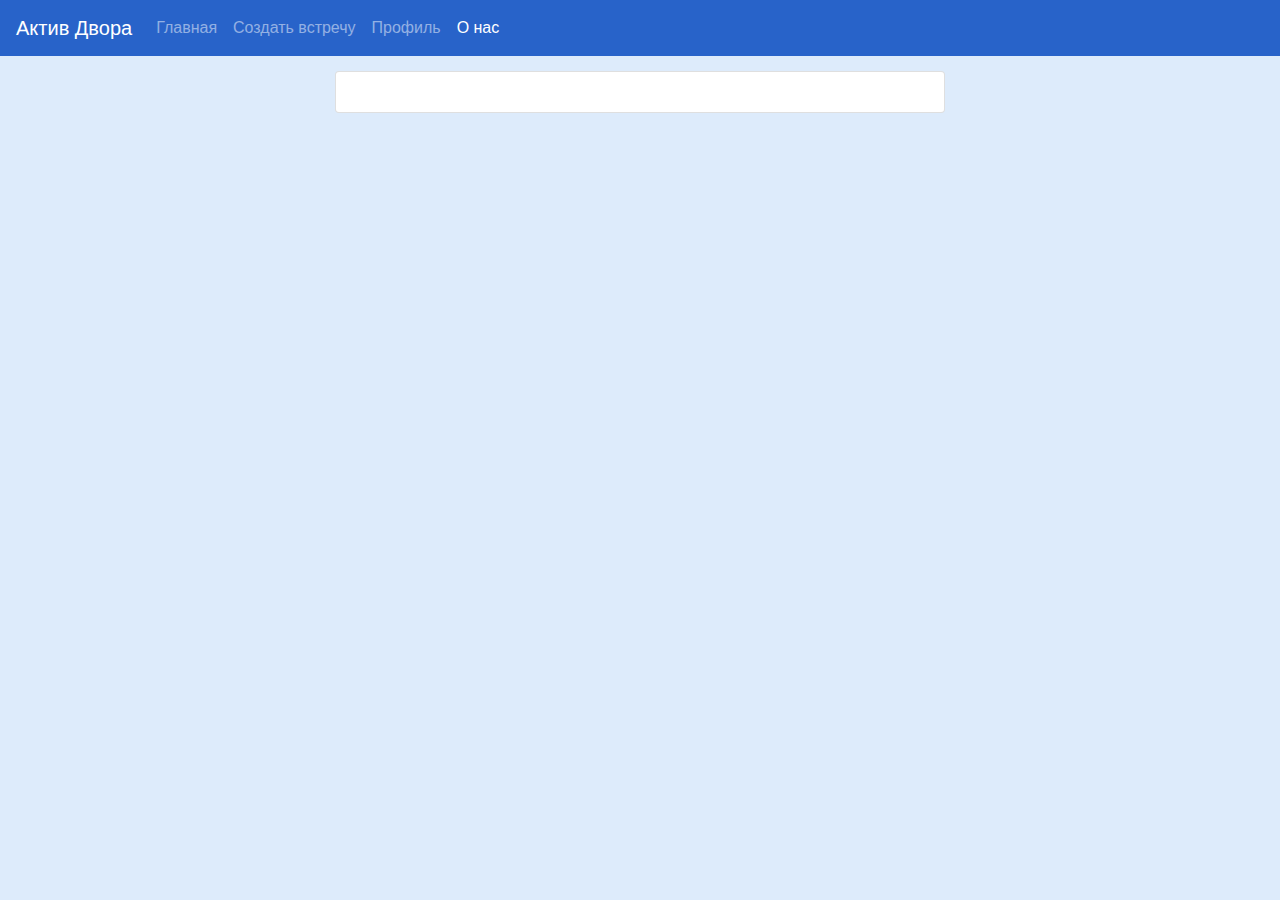
<file: about.html>
<!doctype html>
<html lang="en">
  <head>
    <!-- Required meta tags -->
    <meta charset="utf-8">
    <meta name="viewport" content="width=device-width, initial-scale=1, shrink-to-fit=no">

    <!-- Bootstrap CSS -->
    <link rel="stylesheet" href="https://stackpath.bootstrapcdn.com/bootstrap/4.4.1/css/bootstrap.min.css" integrity="sha384-Vkoo8x4CGsO3+Hhxv8T/Q5PaXtkKtu6ug5TOeNV6gBiFeWPGFN9MuhOf23Q9Ifjh" crossorigin="anonymous">
    <link rel="stylesheet" href="css/master.css">
    <title>Актив Двора - Добавить встречу</title>
  </head>
  <body>

    <!-- Навигационная панель -->
    <header class="navbar navbar-expand-lg navbar-dark">
      <a class="navbar-brand" href="#">Актив Двора</a>
       <button class="navbar-toggler" type="button" data-toggle="collapse" data-target="#navbarSupportedContent" aria-controls="navbarSupportedContent" aria-expanded="false" aria-label="Toggle">
         <span nabbar-toggler-icon></span>
       </button>

       <div class="collapse navbar-collapse" id="navbarSupportedContent">
         <ul class="navbar-nav mr-auto">
           <li class="nav-item"><a href="index.html" class="nav-link">Главная</a></li>
           <li class="nav-item"><a href="add_card.html" class="nav-link">Создать встречу</a></li>
           <li class="nav-item"><a href="sign_up.html" class="nav-link">Профиль</a></li>
           <li class="nav-item active"><a href="about.html" class="nav-link">О нас</a></li>
         </ul>
       </div>
    </header>

    <!-- Обёртка -->
    <div class="wrapper container-fluid align-middle">
      <div class="row">
        <!-- Контент -->
        <div class="main col-12 col-md-9 col-lg-6 offset-lg-3">

          <div class="card">
            <div class="card-body">
              <form>

              </form>
            </div>
          </div>

        </div>
       </div>
    </div>

    <!-- Optional JavaScript -->
    <!-- jQuery first, then Popper.js, then Bootstrap JS -->
    <script src="https://code.jquery.com/jquery-3.4.1.slim.min.js" integrity="sha384-J6qa4849blE2+poT4WnyKhv5vZF5SrPo0iEjwBvKU7imGFAV0wwj1yYfoRSJoZ+n" crossorigin="anonymous"></script>
    <script src="https://cdn.jsdelivr.net/npm/popper.js@1.16.0/dist/umd/popper.min.js" integrity="sha384-Q6E9RHvbIyZFJoft+2mJbHaEWldlvI9IOYy5n3zV9zzTtmI3UksdQRVvoxMfooAo" crossorigin="anonymous"></script>
    <script src="https://stackpath.bootstrapcdn.com/bootstrap/4.4.1/js/bootstrap.min.js" integrity="sha384-wfSDF2E50Y2D1uUdj0O3uMBJnjuUD4Ih7YwaYd1iqfktj0Uod8GCExl3Og8ifwB6" crossorigin="anonymous"></script>
  </body>
</html>
</file>
<file: css/master.css>
body {
  background-color: #DDEBFB; /* #CFE6FF */
}

.navbar {
  background-color: #2863C9;
}

.btn {
  background-color: #337DFA;
  color: white;
}

.badge {
  background-color: #8FC5FF;
}

.card-header {
  background-color: ;
}

.wrapper {
  padding-top: 15px;
}

.menu {
  padding-bottom: 15px;
}

.menu_item{
  padding-bottom: 15px;
}
</file>
